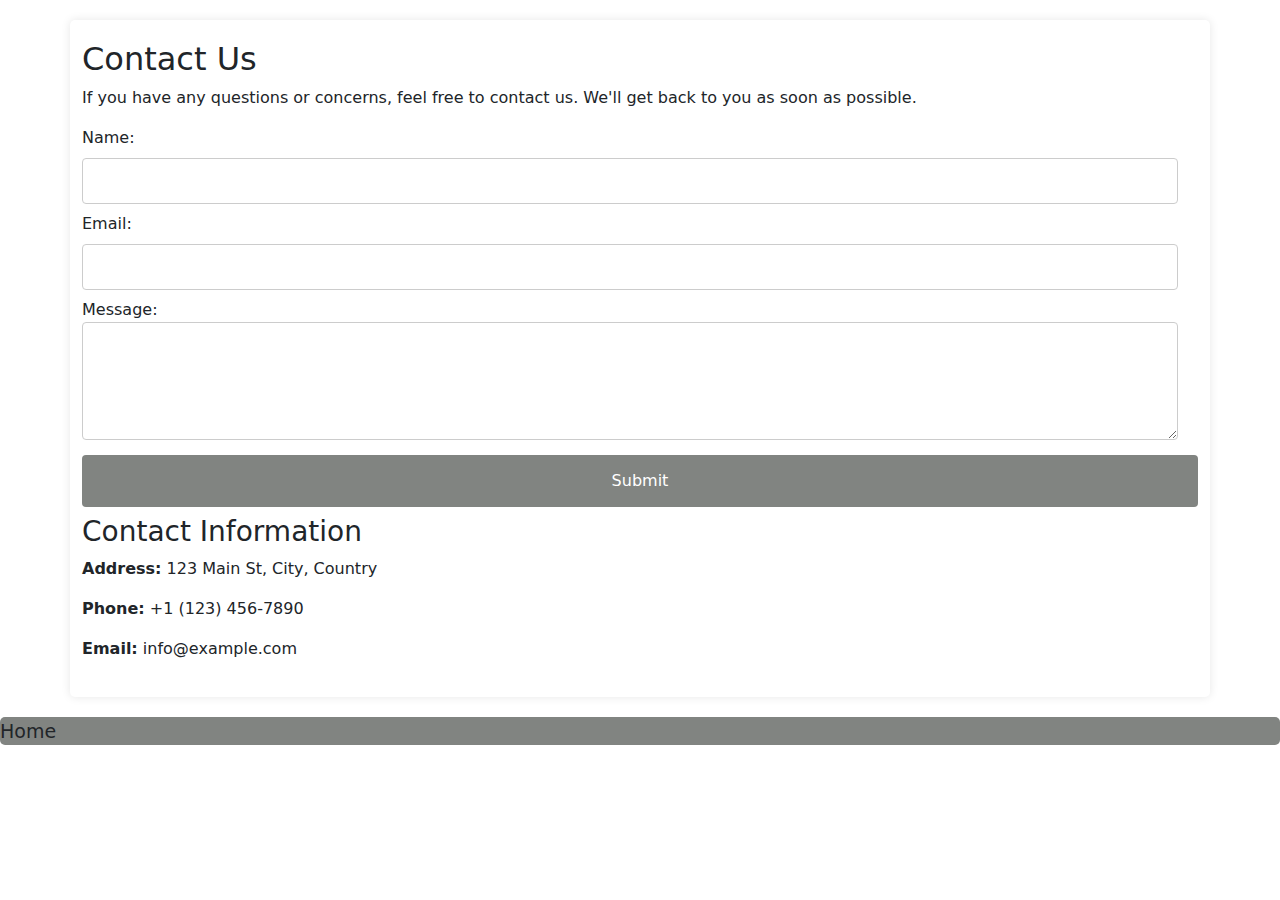
<file: templates/contact.html>
<!DOCTYPE html>
<html lang="en">
<head>
  <meta charset="UTF-8">
  <meta name="viewport" content="width=device-width, initial-scale=1.0">
  <title>Contact Us - My Ecommerce Store</title>
  <style>
    body {
      font-family: Arial, sans-serif;
      background-color: #f4f4f4;
      margin: 0;
      padding: 0;
    }
    .container {
      max-width: 800px;
      margin: 20px auto;
      padding: 20px;
      background-color: #fff;
      border-radius: 5px;
      box-shadow: 0 0 10px rgba(0, 0, 0, 0.1);
    }
    input[type="text"],
    input[type="email"],
    textarea {
      width: calc(100% - 20px);
      padding: 10px;
      margin: 8px 0;
      border: 1px solid #ccc;
      border-radius: 4px;
      box-sizing: border-box;
    }
    input[type="submit"] {
      background-color: #818481;
      color: white;
      padding: 14px 20px;
      margin: 8px 0;
      border: none;
      border-radius: 4px;
      cursor: pointer;
      width: 100%;
    }
    input[type="submit"]:hover {
      background-color: #101110;
    }
    h2 {
      margin-top: 0;
    }
  </style>
      <link href="https://cdn.jsdelivr.net/npm/bootstrap@5.3.3/dist/css/bootstrap.min.css" rel="stylesheet" integrity="sha384-QWTKZyjpPEjISv5WaRU9OFeRpok6YctnYmDr5pNlyT2bRjXh0JMhjY6hW+ALEwIH" crossorigin="anonymous">

</head>
<body>

  <div class="container">
    <h2>Contact Us</h2>
    <p>If you have any questions or concerns, feel free to contact us. We'll get back to you as soon as possible.</p>

    <form action="/submit_contact_form" method="post">
      <label for="name">Name:</label>
      <input type="text" id="name" name="name" required><br>

      <label for="email">Email:</label>
      <input type="email" id="email" name="email" required><br>

      <label for="message">Message:</label>
      <textarea id="message" name="message" rows="4" required></textarea><br>

      <input type="submit" value="Submit">
    </form>

    <h3>Contact Information</h3>
    <p><strong>Address:</strong> 123 Main St, City, Country</p>
    <p><strong>Phone:</strong> +1 (123) 456-7890</p>
    <p><strong>Email:</strong> info@example.com</p>
  </div>
  
  <div class="nav-item">
    <a class="nav-link active" aria-current="page" href="{% url 'home' %}">Home</a>
  </div>

  <style>
    .nav-item{
        background-color: #818481;
        border-radius: 5px;
        font-size: 19px;
    }
  </style>

</body>
</html>
</file>
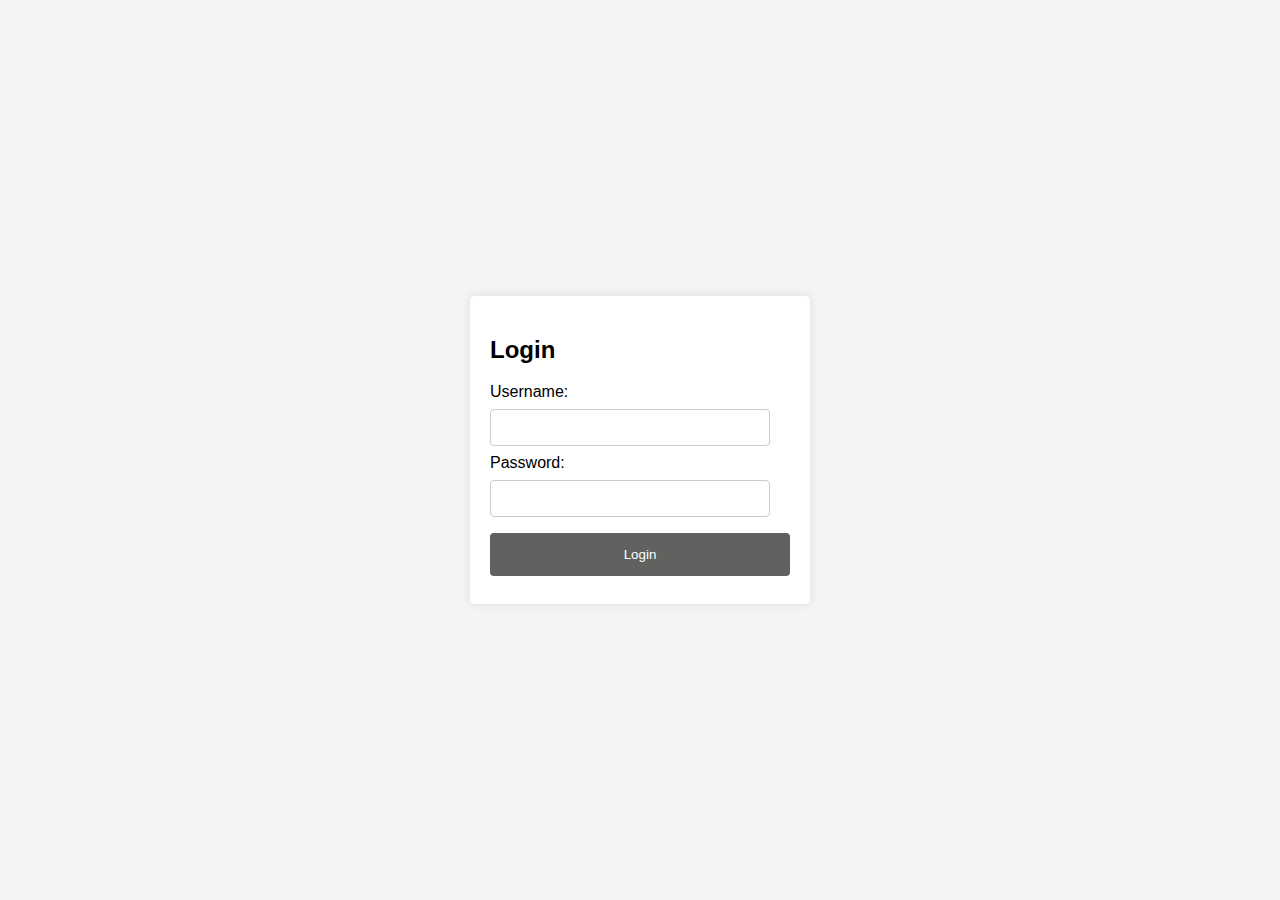
<file: templates/login.html>
<!DOCTYPE html>
<html lang="en">
<head>
  <meta charset="UTF-8">
  <meta name="viewport" content="width=device-width, initial-scale=1.0">
  <title>Login Page</title>
  <style>
    body {
      font-family: Arial, sans-serif;
      background-color: #f4f4f4;
      margin: 0;
      padding: 0;
      display: flex;
      justify-content: center;
      align-items: center;
      height: 100vh;
    }
    form {
      background-color: #fff;
      padding: 20px;
      border-radius: 5px;
      box-shadow: 0 0 10px rgba(0, 0, 0, 0.1);
      width: 300px;
    }
    input[type="text"],
    input[type="password"] {
      width: calc(100% - 20px);
      padding: 10px;
      margin: 8px 0;
      border: 1px solid #ccc;
      border-radius: 4px;
      box-sizing: border-box;
    }
    input[type="submit"] {
      background-color: #606260;
      color: white;
      padding: 14px 20px;
      margin: 8px 0;
      border: none;
      border-radius: 4px;
      cursor: pointer;
      width: 100%;
    }
    input[type="submit"]:hover {
      background-color: #45a049;
    }
  </style>
</head>
<body>

  <form action="/login" method="post">
    <h2>Login</h2>
    <label for="username">Username:</label>
    <input type="text" id="username" name="username" required><br>

    <label for="password">Password:</label>
    <input type="password" id="password" name="password" required><br>

    <input type="submit" value="Login">
  </form>

</body>
</html>
</file>
